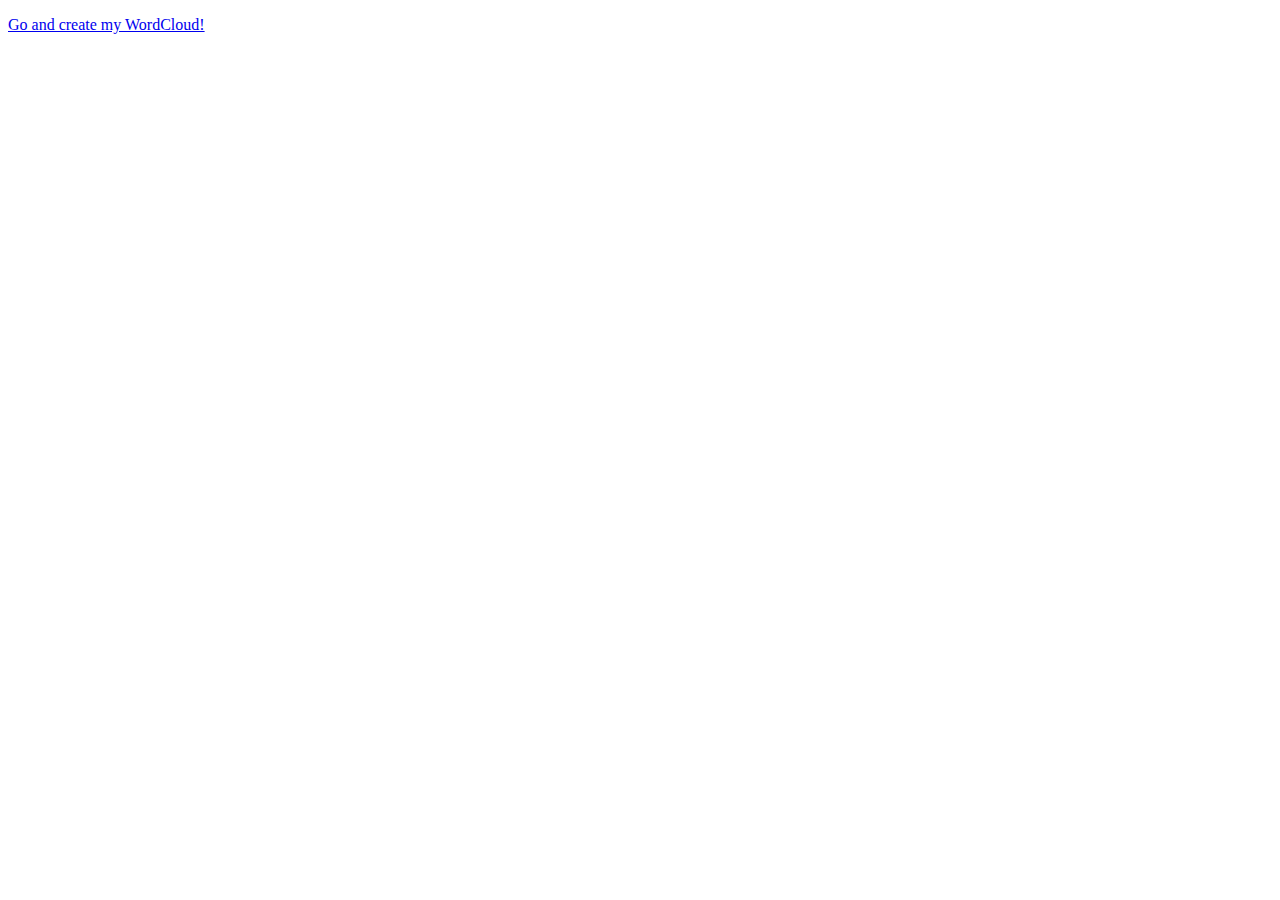
<file: whatsappCloud/templates/base.html>
<!DOCTYPE html>
<html lang="en">
<head>
    <meta charset="UTF-8">
    <title>Whatsapp WordCloud</title>
</head>
<body>

  <p><a href="{% url 'model_form_upload' %}">Go and create my WordCloud!</a></p>

</body>
</html>
</file>
